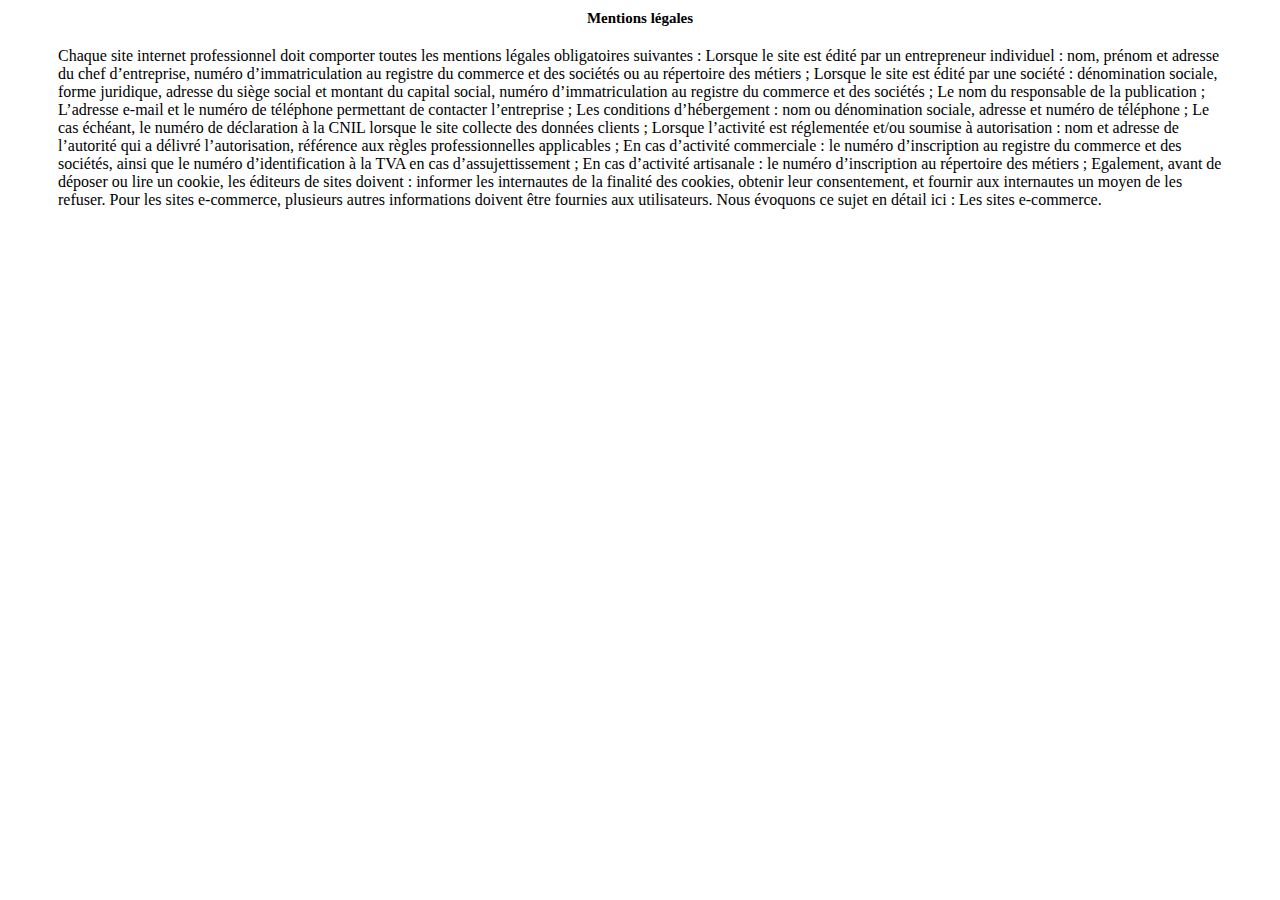
<file: pages/mentions.html>
<!DOCTYPE html>
<html lang="fr">

<head>
    <meta charset="UTF-8">
    <meta name="viewport" content="width=device-width, initial-scale=1.0">
    <title>Maquette (planche 1)</title>
    <link rel="stylesheet" href="../css/mentions.css">
</head>

<body>
 

    <h1>Mentions légales</h1>
    
    <div class="mentions">Chaque site internet professionnel doit comporter toutes les mentions légales obligatoires suivantes :

        Lorsque le site est édité par un entrepreneur individuel : nom, prénom et adresse du chef d’entreprise, numéro d’immatriculation au registre du commerce et des sociétés ou au répertoire des métiers ;
        Lorsque le site est édité par une société : dénomination sociale, forme juridique, adresse du siège social et montant du capital social, numéro d’immatriculation au registre du commerce et des sociétés ;
        Le nom du responsable de la publication ;
        L’adresse e-mail et le numéro de téléphone permettant de contacter l’entreprise ;
        Les conditions d’hébergement : nom ou dénomination sociale, adresse et numéro de téléphone ;
        Le cas échéant, le numéro de déclaration à la CNIL lorsque le site collecte des données clients ;
        Lorsque l’activité est réglementée et/ou soumise à autorisation : nom et adresse de l’autorité qui a délivré l’autorisation, référence aux règles professionnelles applicables ;
        En cas d’activité commerciale : le numéro d’inscription au registre du commerce et des sociétés, ainsi que le numéro d’identification à la TVA en cas d’assujettissement ;
        En cas d’activité artisanale : le numéro d’inscription au répertoire des métiers ;
        Egalement, avant de déposer ou lire un cookie, les éditeurs de sites doivent :
        
        informer les internautes de la finalité des cookies,
        obtenir leur consentement,
        et fournir aux internautes un moyen de les refuser.
        Pour les sites e-commerce, plusieurs autres informations doivent être fournies aux utilisateurs. Nous évoquons ce sujet en détail ici : Les sites e-commerce.
    </div>

</body>

</html>
</file>
<file: css/mentions.css>
.mentions

{
display: flex;
justify-content: center;

padding: 10px 50px 10px 50px;
}

h1
{
Font-size: 15px;

text-align: center;
}
</file>
